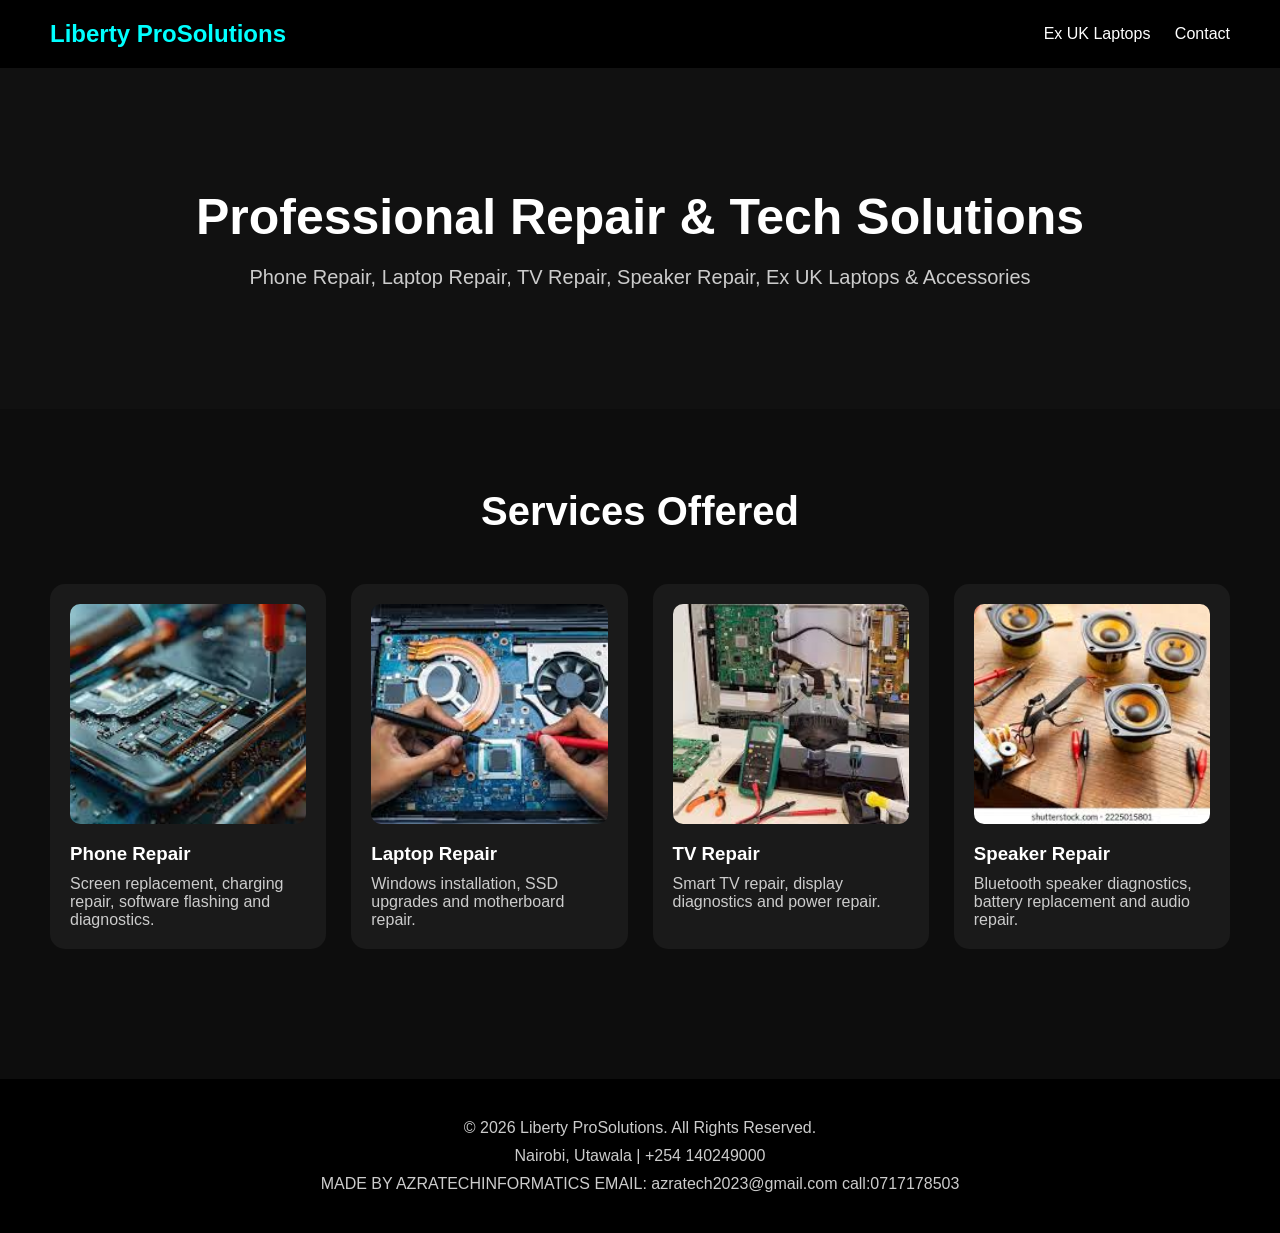
<file: index.html>
<!DOCTYPE html>
<html lang="en">
<head>
    <meta charset="UTF-8">
    <meta name="viewport" content="width=device-width, initial-scale=1.0">
    <title>Liberty ProSolutions</title>

    <link rel="stylesheet" href="style.css">
</head>

<body>

  
    <nav>

        <h1>Liberty ProSolutions</h1>

        <div class="links">
            <a href="exuk.html">Ex UK Laptops</a>
            <a href="contact.html">Contact</a>
        </div>

    </nav>

  
    <section class="hero">

        <h2>Professional Repair & Tech Solutions</h2>

        <p>
            Phone Repair, Laptop Repair,
            TV Repair, Speaker Repair,
            Ex UK Laptops & Accessories
        </p>

    </section>


    <section class="services">

        <h2>Services Offered</h2>

        <div class="service-container">

            <div class="card">

              
                <img src="images/phone.jfif" alt="Phone Repair">

                <h3>Phone Repair</h3>

                <p>
                    Screen replacement, charging repair,
                    software flashing and diagnostics.
                </p>

            </div>

            <div class="card">

               
                <img src="images/nov.jfif" alt="Laptop Repair">

                <h3>Laptop Repair</h3>

                <p>
                    Windows installation,
                    SSD upgrades and motherboard repair.
                </p>

            </div>

            <div class="card">

               
                <img src="images/tv.jfif" alt="TV Repair">

                <h3>TV Repair</h3>

                <p>
                    Smart TV repair,
                    display diagnostics and power repair.
                </p>

            </div>

            <div class="card">

              
                <img src="images/speakers.jfif" alt="Speaker Repair">

                <h3>Speaker Repair</h3>

                <p>
                    Bluetooth speaker diagnostics,
                    battery replacement and audio repair.
                </p>

            </div>

        </div>

    </section>

</body>
<footer class="footer">

    <p>
        © 2026 Liberty ProSolutions.
        All Rights Reserved.
    </p>

    <p>
        Nairobi, Utawala |
        +254 140249000
    </p>
    <P>MADE BY AZRATECHINFORMATICS EMAIL: azratech2023@gmail.com call:0717178503</P>

</footer>
</html>
</file>
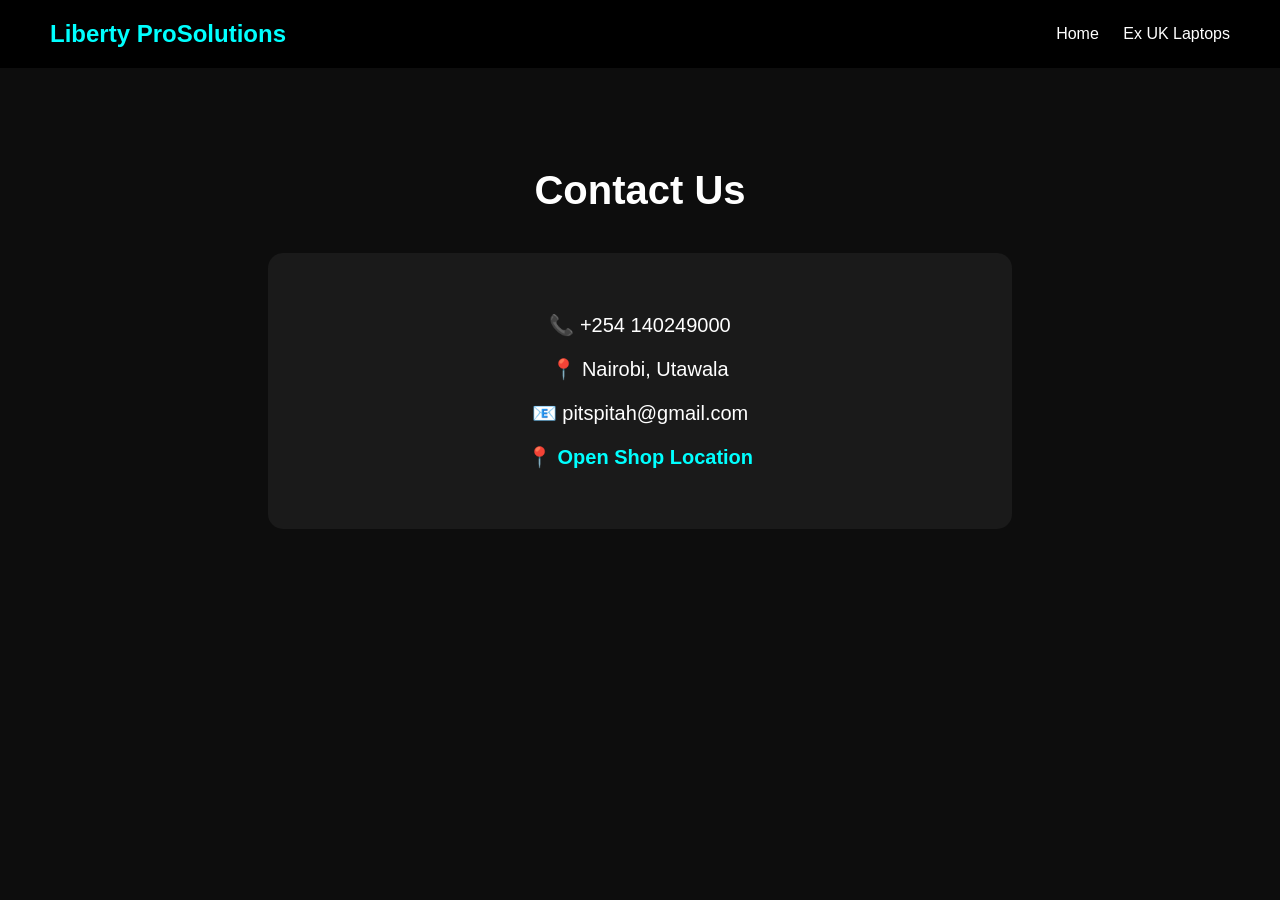
<file: contact.html>
<!DOCTYPE html>
<html lang="en">
<head>
    <meta charset="UTF-8">
    <meta name="viewport" content="width=device-width, initial-scale=1.0">
    <title>Contact</title>

    <link rel="stylesheet" href="style.css">
</head>

<body>

    <nav>

        <h1>Liberty ProSolutions</h1>

        <div class="links">
            <a href="index.html">Home</a>
            <a href="exuk.html">Ex UK Laptops</a>
        </div>

    </nav>

    <section class="contact">

        <h2>Contact Us</h2>

        <div class="contact-box">

            <p>📞 +254 140249000</p>

            <p>📍 Nairobi, Utawala</p>

            <p>📧 pitspitah@gmail.com</p>
			<p>
    📍
    <a href="https://maps.app.goo.gl/VnnZbMWGmcbsW2By6"
    target="_blank">

        Open Shop Location

    </a>
</p>

        </div>

    </section>
</body>
</html>
</file>
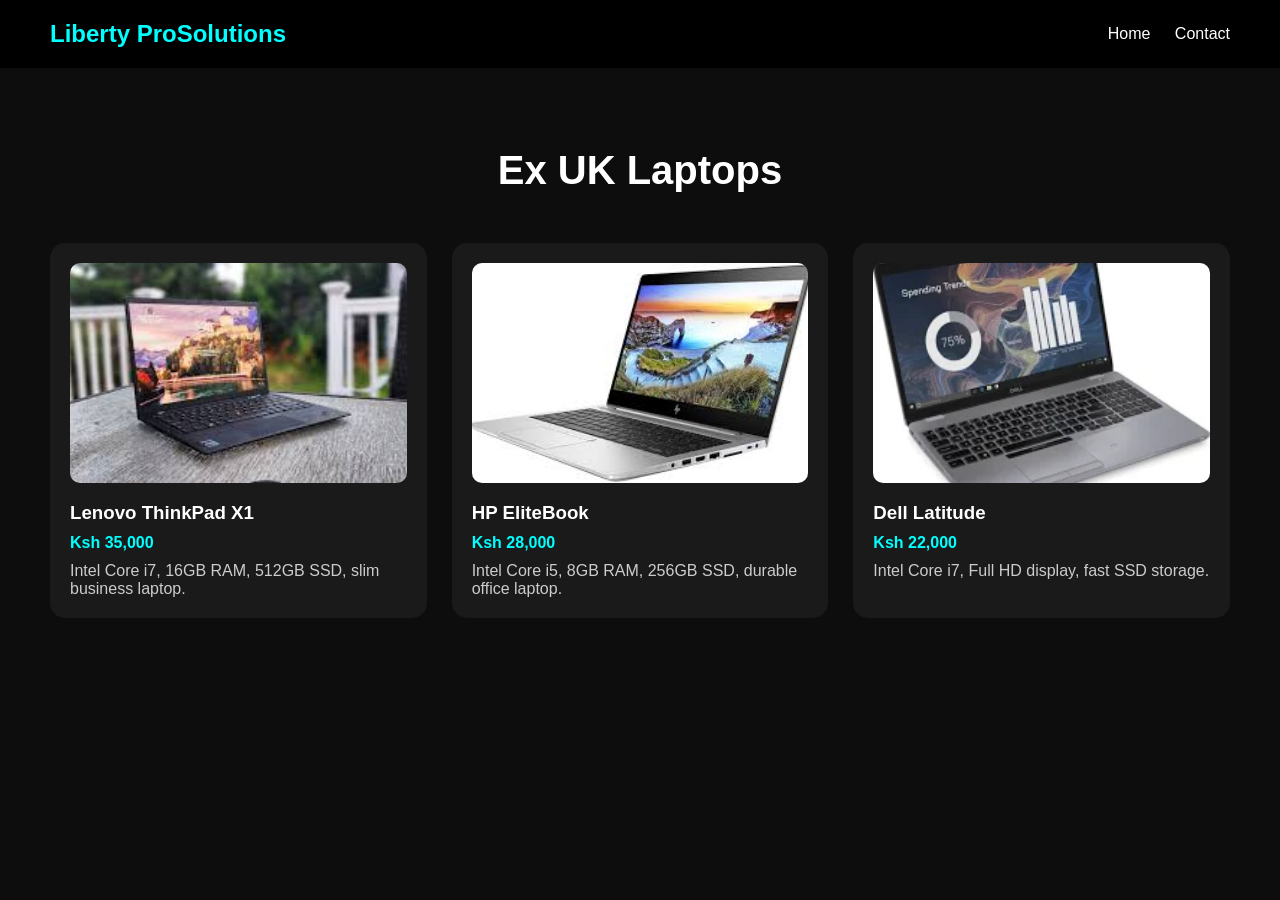
<file: exuk.html>
<!DOCTYPE html>
<html lang="en">
<head>
    <meta charset="UTF-8">
    <meta name="viewport" content="width=device-width, initial-scale=1.0">
    <title>Ex UK Laptops</title>

    <link rel="stylesheet" href="style.css">
</head>

<body>

    <nav>

        <h1>Liberty ProSolutions</h1>

        <div class="links">
            <a href="index.html">Home</a>
            <a href="contact.html">Contact</a>
        </div>

    </nav>

    <section class="services">

        <h2>Ex UK Laptops</h2>

        <div class="service-container">

        
            <div class="card">

                <img src="images/len.jfif" alt="Lenovo">

                <h3>Lenovo ThinkPad X1</h3>

                <h4>Ksh 35,000</h4>

                <p>
                    Intel Core i7,
                    16GB RAM,
                    512GB SSD,
                    slim business laptop.
                </p>

            </div>

            <!-- LAPTOP 2 -->
            <div class="card">

                <img src="images/hp.jfif" alt="HP">

                <h3>HP EliteBook </h3>

                <h4>Ksh 28,000</h4>

                <p>
                    Intel Core i5,
                    8GB RAM,
                    256GB SSD,
                    durable office laptop.
                </p>

            </div>

       
            <div class="card">

                <img src="images/dell.webp" alt="Dell">

                <h3>Dell Latitude</h3>

                <h4>Ksh 22,000</h4>

                <p>
                    Intel Core i7,
                    Full HD display,
                    fast SSD storage.
                </p>

            </div>

        </div>

    </section>

</body>
</html>
</file>
<file: style.css>
*{
    margin:0;
    padding:0;
    box-sizing:border-box;
}

body{
    font-family:Arial;
    background:#0d0d0d;
    color:white;
}

/* NAVBAR */
nav{
    display:flex;
    justify-content:space-between;
    align-items:center;

    padding:20px 50px;

    background:black;
}

nav h1{
    color:cyan;
    maragin-center::
}

.links a{
    color:white;
    text-decoration:none;

    margin-left:20px;
}

.links a:hover{
    color:cyan;
}

/* HERO */
.hero{
    text-align:center;

    padding:120px 20px;

    background:#111;
}

.hero h2{
    font-size:50px;
    margin-bottom:20px;
}

.hero p{
    font-size:20px;
    color:#cccccc;
}

/* SERVICES */
.services{
    padding:80px 50px;
}

.services h2{
    text-align:center;

    margin-bottom:50px;

    font-size:40px;
}

.service-container{
    display:grid;

    grid-template-columns:
    repeat(auto-fit,minmax(250px,1fr));

    gap:25px;
}

.card{
    background:#1a1a1a;

    padding:20px;

    border-radius:15px;

    transition:0.3s;
}

.card:hover{
    transform:translateY(-10px);

    border:1px solid cyan;
}

.card img{
    width:100%;

    height:220px;

    object-fit:cover;

    border-radius:10px;

    margin-bottom:15px;
}

.card h3{
    margin-bottom:10px;
}

.card h4{
    color:cyan;

    margin-bottom:10px;
}

.card p{
    color:#cccccc;
}

/* CONTACT */
.contact{
    padding:100px 20px;

    text-align:center;
}

.contact h2{
    margin-bottom:40px;

    font-size:40px;
}

.contact-box{
    background:#1a1a1a;

    width:60%;

    margin:auto;

    padding:40px;

    border-radius:15px;
}

.contact-box p{
    margin:20px 0;

    font-size:20px;
}

/* MOBILE */
@media(max-width:768px){

    nav{
        flex-direction:column;

        gap:20px;
    }

    .hero h2{
        font-size:35px;
    }

    .contact-box{
        width:100%;
    }

}
.footer{

    background:black;

    padding:30px;

    text-align:center;

    color:#cccccc;

    margin-top:50px;
}

.footer p{
    margin:10px 0;
}
.contact-box a{

    color:cyan;

    text-decoration:none;

    font-weight:bold;
}

.contact-box a:hover{

    text-decoration:underline;
}
</file>
